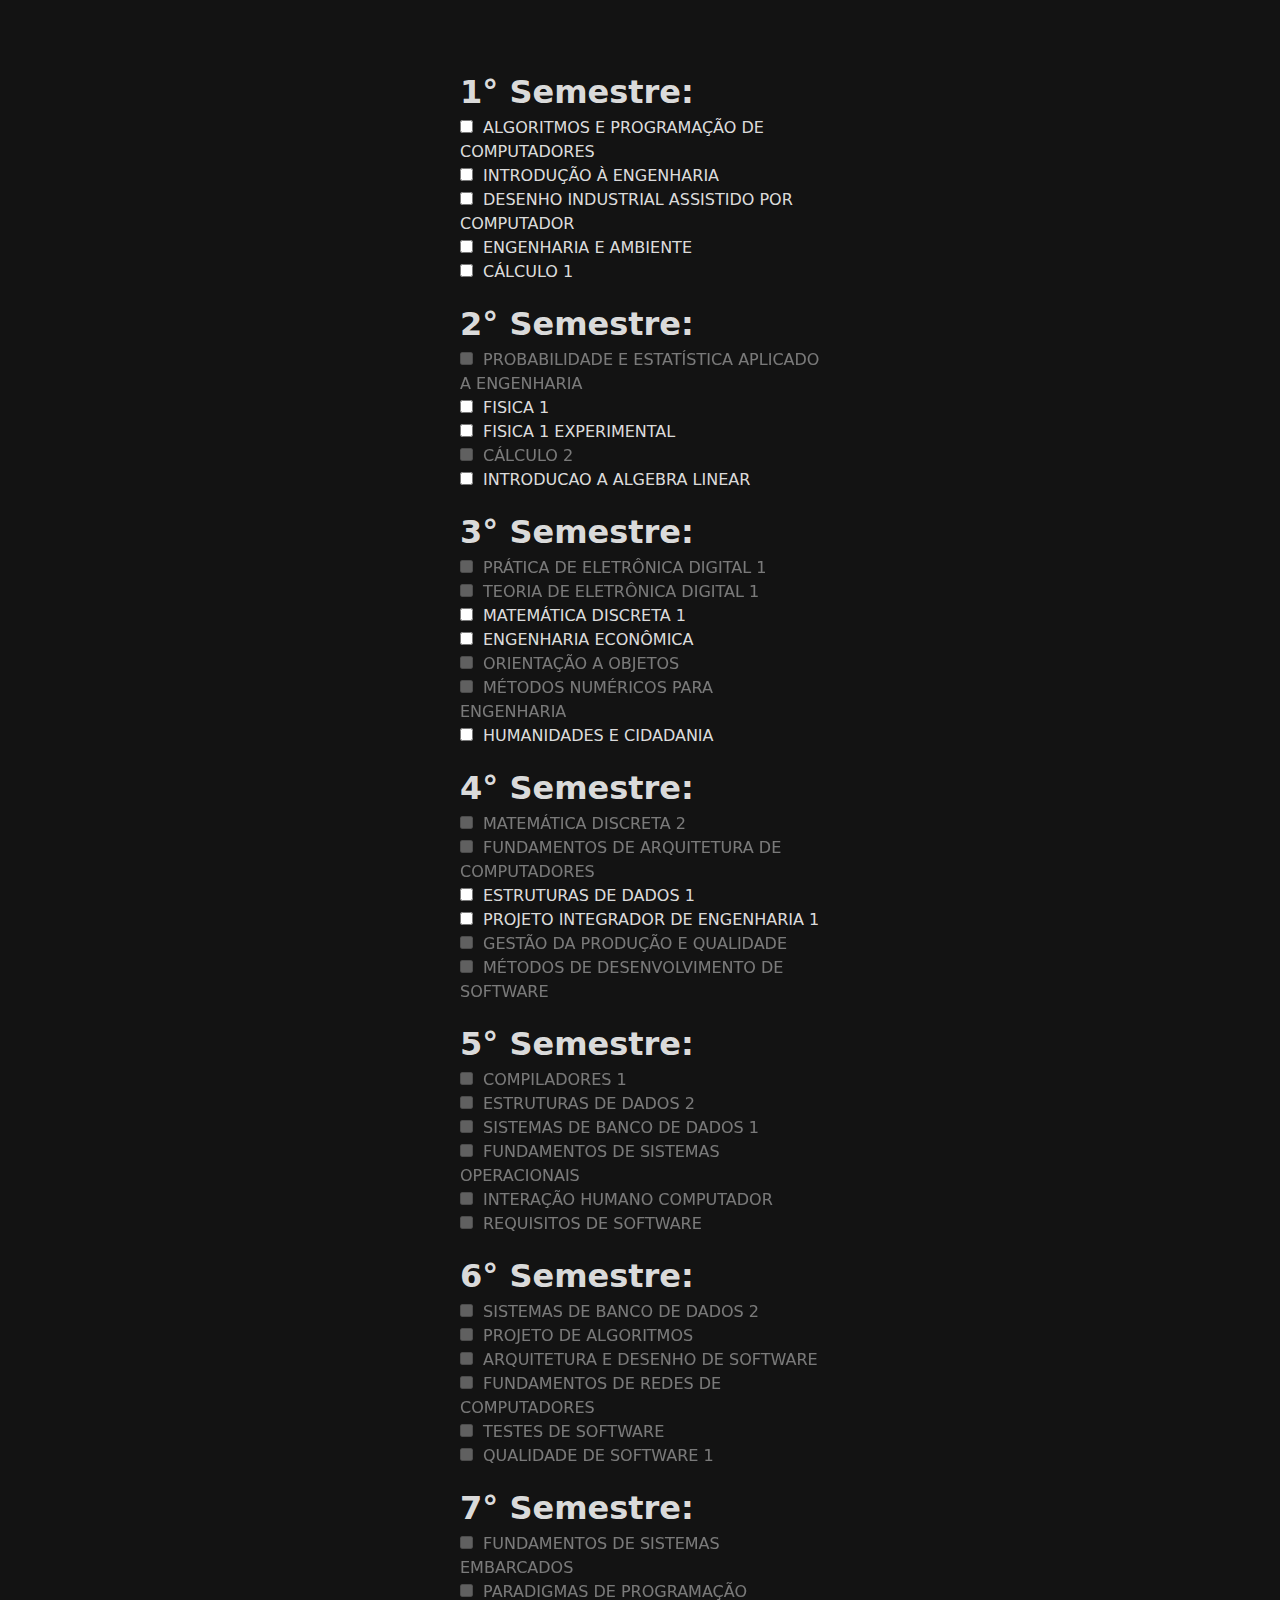
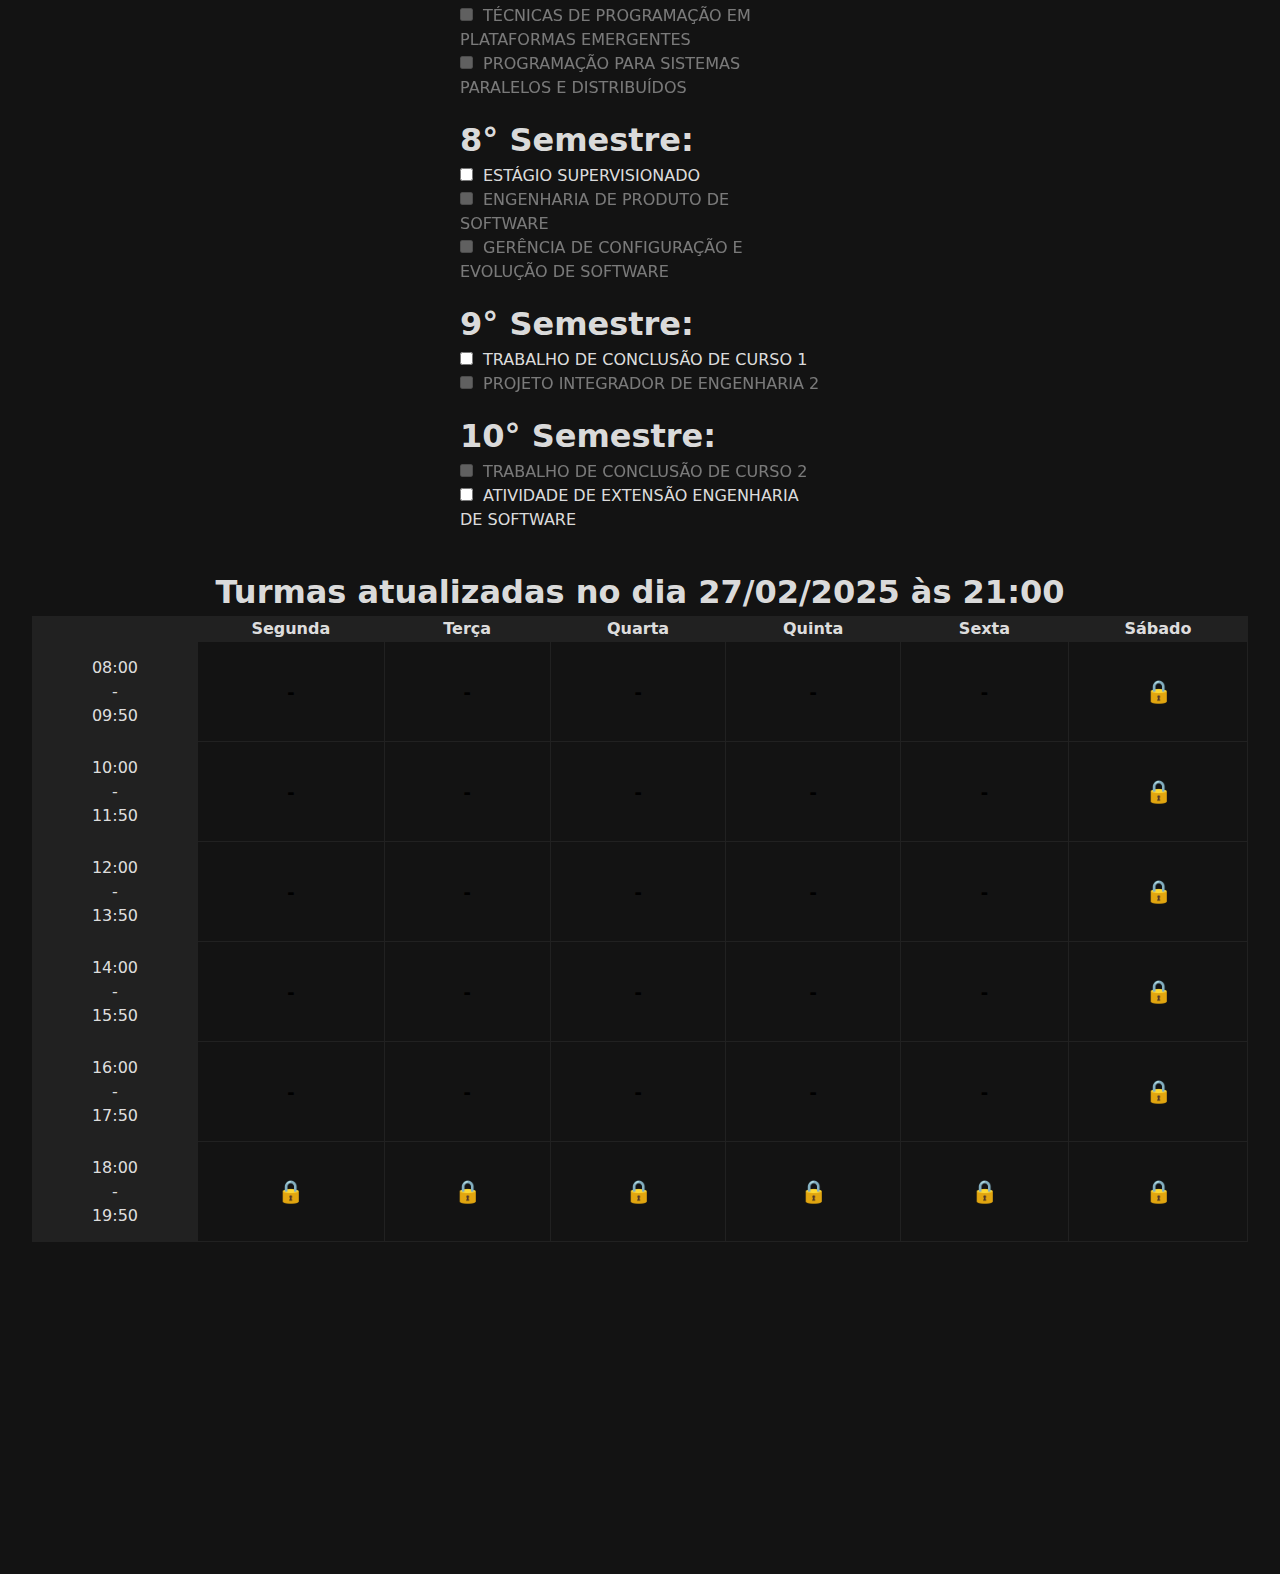
<file: index.html>
<!DOCTYPE html>
<html lang="en">

<head>
  <meta charset="UTF-8">
  <meta name="viewport" content="width=device-width, initial-scale=1.0">
  <title>Faça Sua Grade</title>

  <link rel="stylesheet" href="./styles.css">
</head>

<body>
  <div id="root">

  </div>
  
  <script>
    if(window.innerWidth < window.innerHeight) {
      alert("Esse site é feito para funcionar apenas em computadores. Celulares podem trazer uma má experiência.")
    }

    function loadScript(src) {
      const script = document.createElement('script');
      script.src = src + '?v=' + new Date().getTime();
      document.body.appendChild(script);
    }
  
    loadScript('./data.js');
    loadScript('./index.js');
  </script>
</body>

</html>
</file>
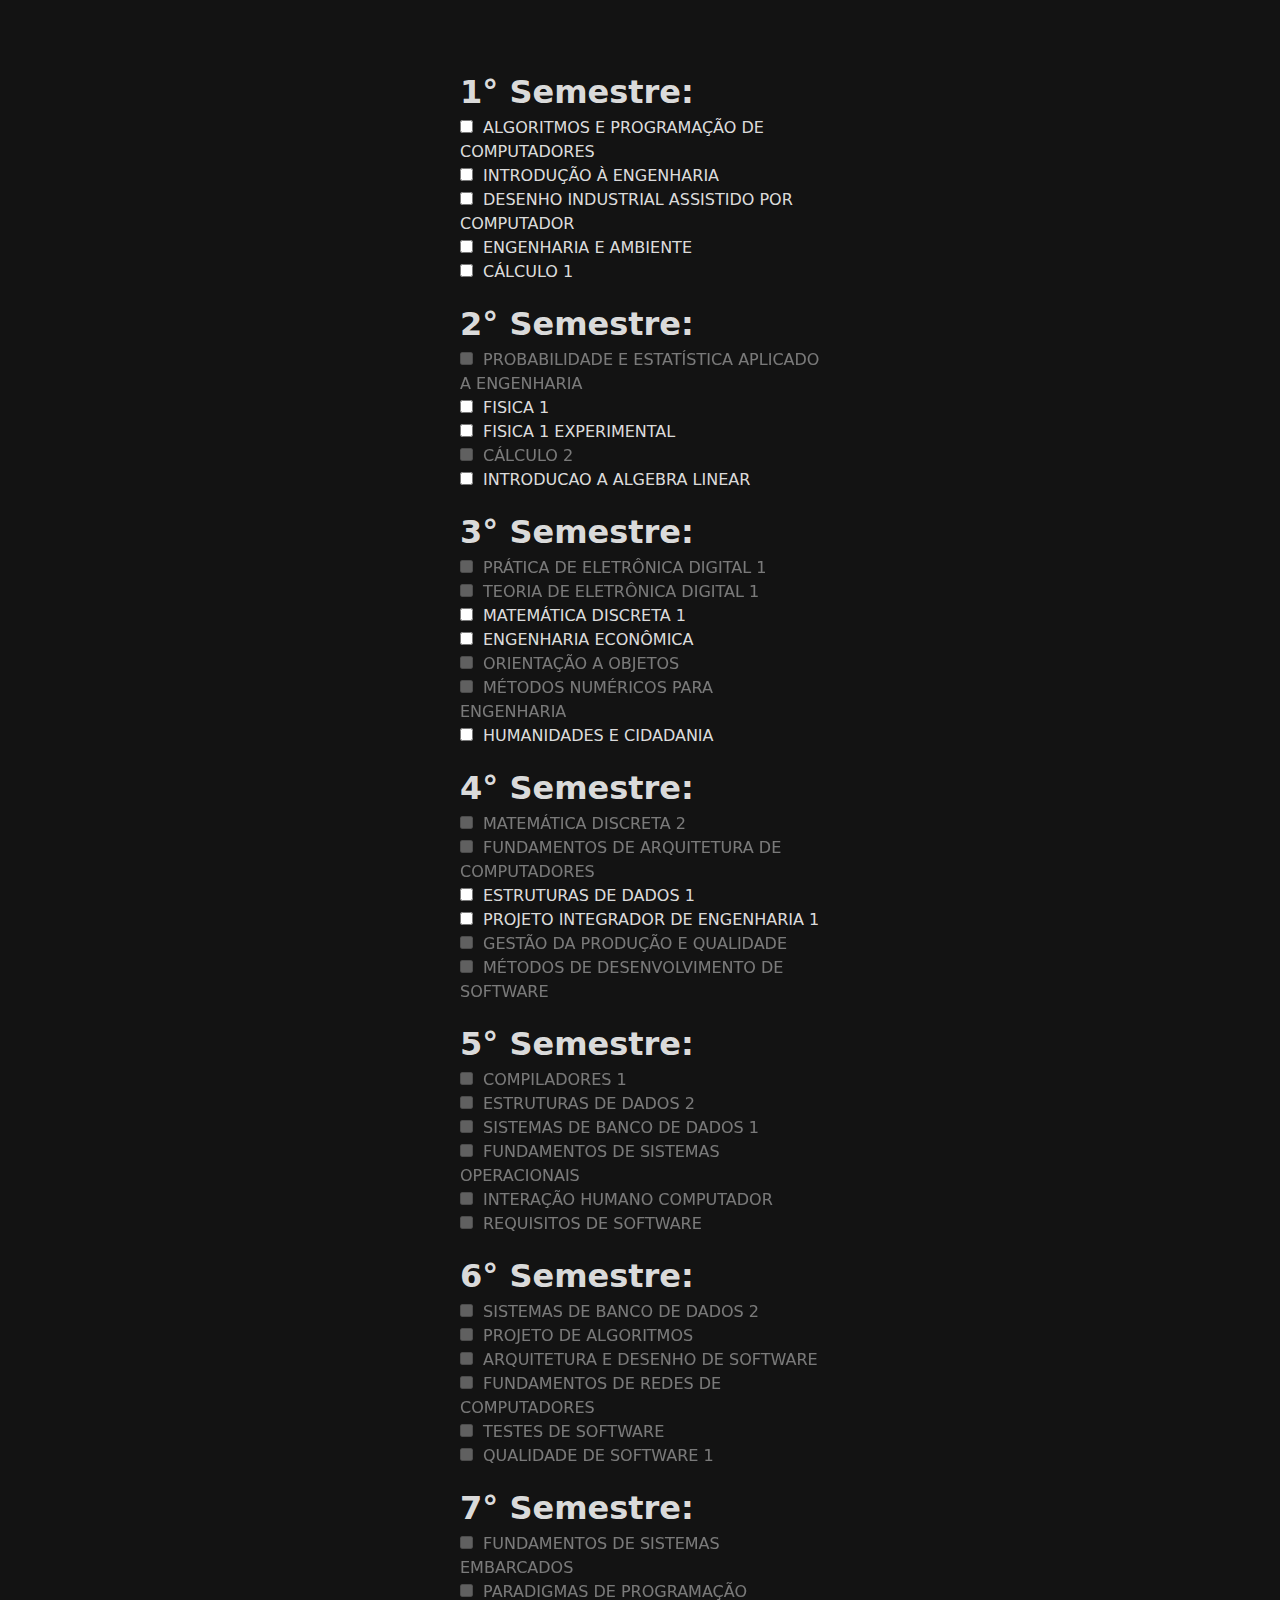
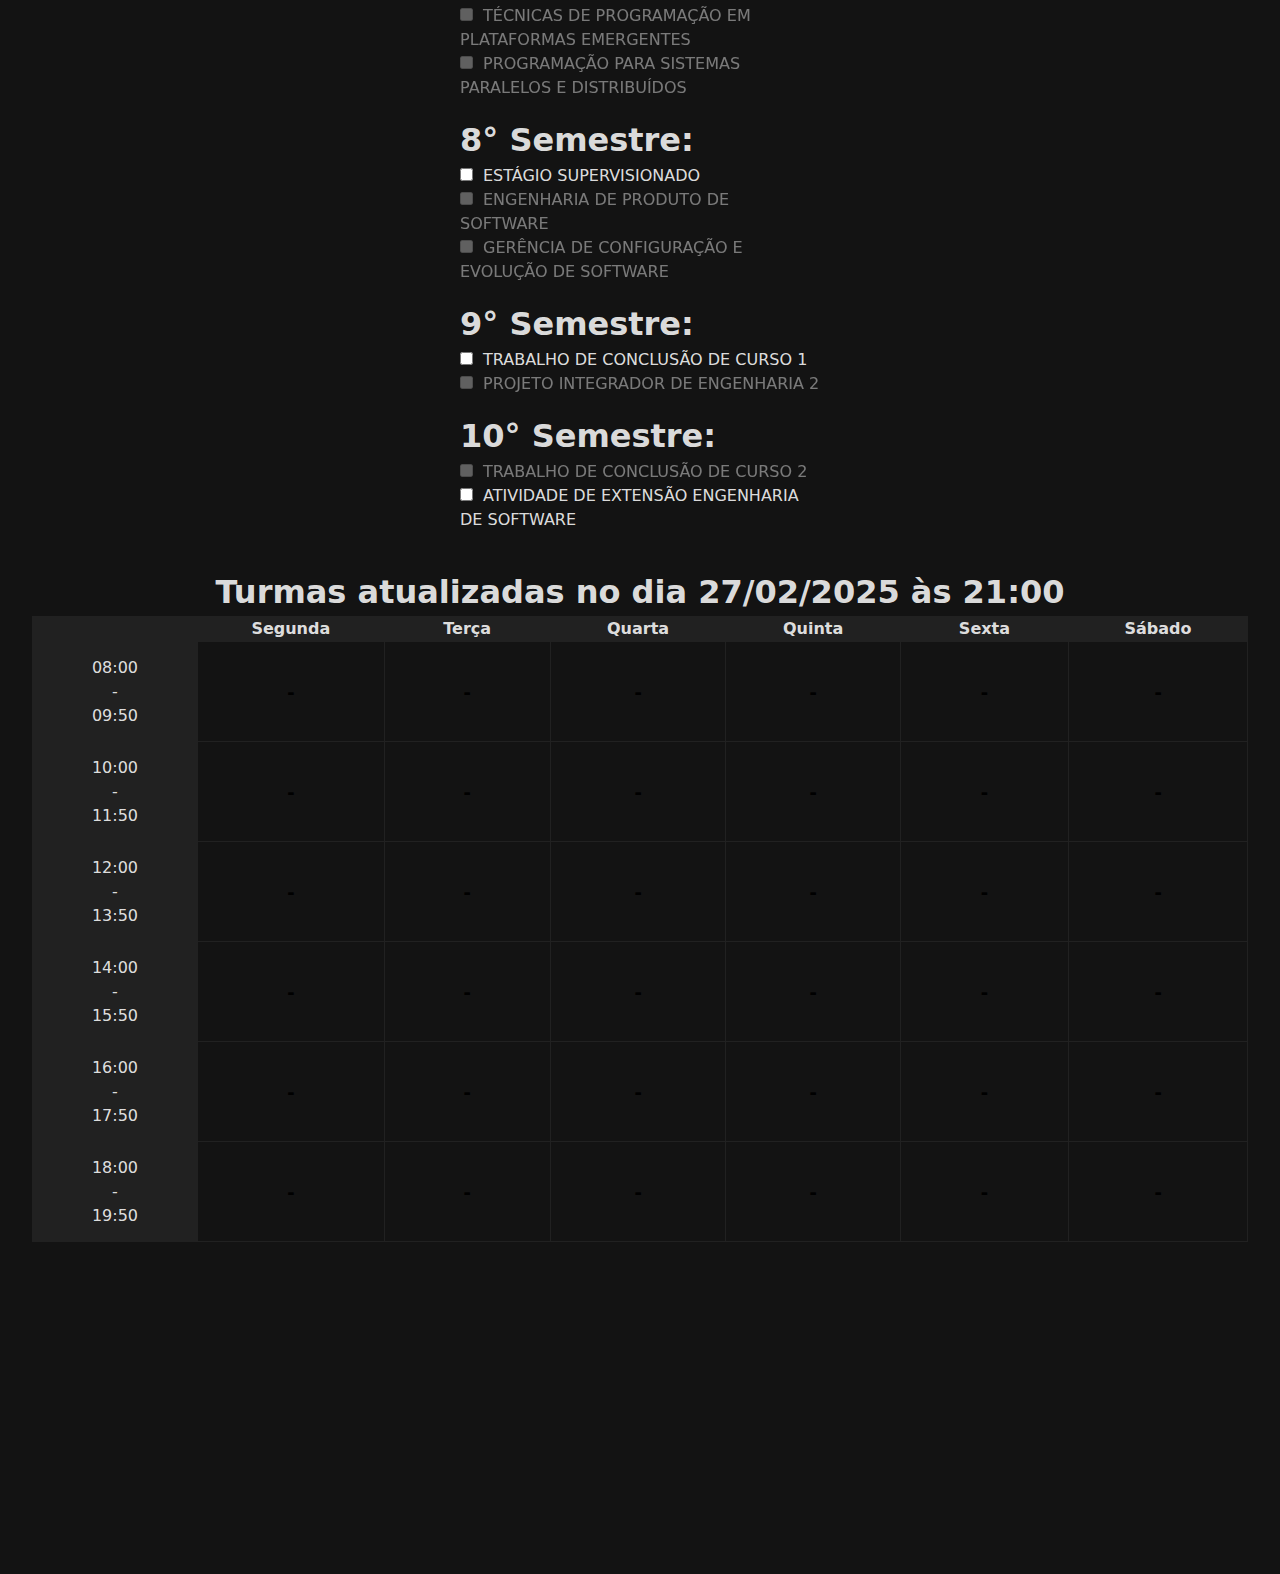
<file: old-curriculum.html>
<!DOCTYPE html>
<html lang="en">

<head>
  <meta charset="UTF-8">
  <meta name="viewport" content="width=device-width, initial-scale=1.0">
  <title>Document</title>

  <link rel="stylesheet" href="./styles.css">
</head>

<body>
  <div id="root">

  </div>
  

  <script src="./old-curriculum-data.js"></script>
  <script src="./index.js"></script>
</body>

</html>
</file>
<file: styles.css>
* {
  margin: 0;
  padding: 0;
  box-sizing: border-box;
}

:root {
  font-family: Inter, system-ui, Avenir, Helvetica, Arial, sans-serif;
  line-height: 1.5;
  font-weight: 400;

  color-scheme: light dark;
  color: rgba(255, 255, 255, 0.87);
  background-color: #131313;

  font-synthesis: none;
  text-rendering: optimizeLegibility;
  -webkit-font-smoothing: antialiased;
  -moz-osx-font-smoothing: grayscale;
}

body {
  display: flex;
  place-items: center;
  min-height: 100vh;
}

#root {
  max-width: 1280px;
  min-width: 1280px;
  margin: 0 auto;
  padding: 2rem;
  text-align: center;
  display: flex;
  flex-direction: column;
  align-items: center;
  /* justify-content: center; */
}

table {
  border-collapse: collapse;
  margin-bottom: 300px;
}

td, th {
  width: 400px;
  /* background-color: red; */
  border: 1px solid #212121;
}

td {
  height: 100px;
}

tr td:nth-child(1), th {
  background-color: #212121;
}

.select-container {
  position: relative;
  display: inline-block;
  width: 100%;
  height: 100%;
}

.select-box {
  background-color: transparent;
  /* border: 1px solid #ccc; */
  border: none;
  padding: 10px;
  cursor: pointer;
  width: 100%;
  height: 100%;
  font-weight: bold;
  font-size: 22px;
}

.select-options-container {
  display: none;
  position: absolute;
  background-color: #252525;
  max-height: 300px;
  overflow-y: auto;
  /* border: 1px solid #ccc; */
  z-index: 1;
  width: inherit;
}

.select-box:focus+.select-options-container,
.select-options-container:active {
  display: block;
}

.select-option {
  display: flex;
  align-items: center;
  justify-content: center;
  /* height: 125px; */
  padding: 10px;
  cursor: pointer;
  user-select: none;
}

.select-option:hover {
  background-color: #000;
  color: #fff;
}

.container {
  width: 400px;
  display: flex;
  flex-direction: column;
  padding: 20px;
  text-align: start;
}

.semesterLesson {
  list-style-type: none;
  font-size: 16px;
  line-height: 24px;
}

.semesterLesson > label {
  margin-left: 10px;
}

h1 {
  margin-top: 16px;
}
</file>
